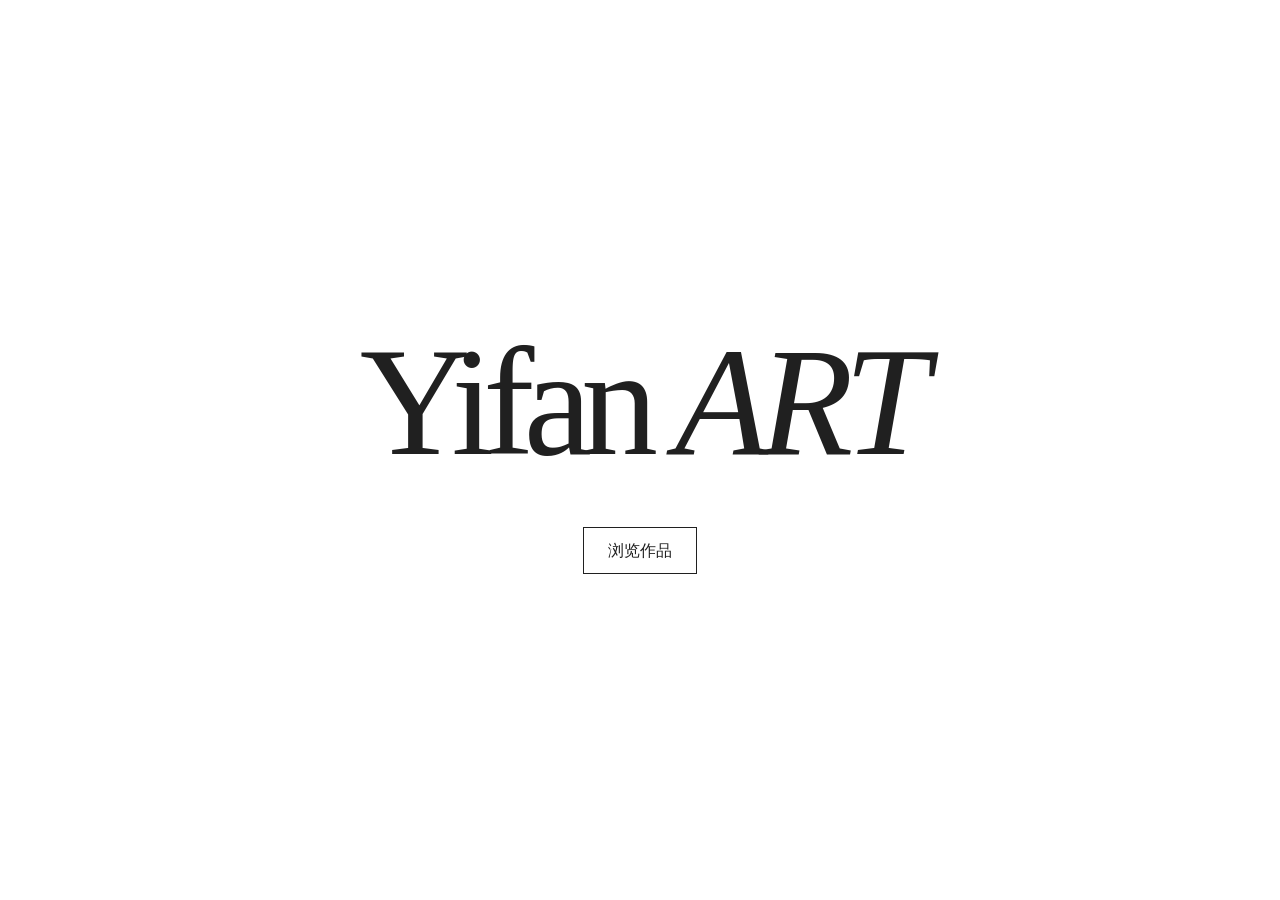
<file: index.html>
<!doctype html>
<html lang="zh-CN">
<head>
  <meta charset="utf-8">
  <meta name="viewport" content="width=device-width, initial-scale=1">
  <meta name="description" content="Yifan ART 艺术作品集">
  <title>Yifan ART</title>
  <link rel="stylesheet" href="styles.css">
</head>
<body class="cover-page">
  <main class="cover">
    <h1 class="wordmark" lang="en">Yifan <span>ART</span></h1>
    <a class="cover-link" href="works.html">浏览作品</a>
  </main>
</body>
</html>
</file>
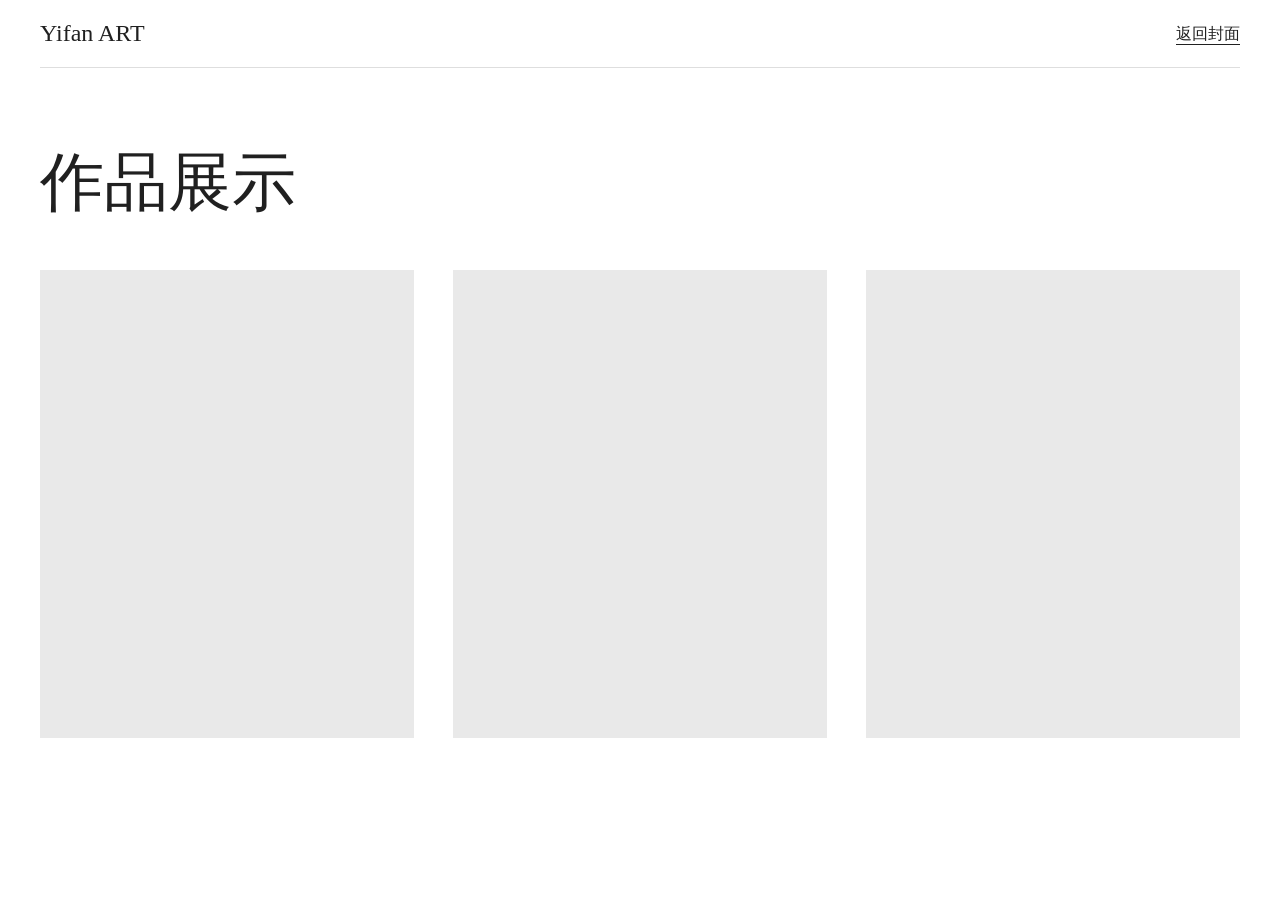
<file: works.html>
<!doctype html>
<html lang="zh-CN">
<head>
  <meta charset="utf-8">
  <meta name="viewport" content="width=device-width, initial-scale=1">
  <meta name="description" content="浏览 Yifan ART 的艺术作品">
  <title>作品展示 · Yifan ART</title>
  <link rel="stylesheet" href="styles.css">
</head>
<body class="works-page">
  <header class="gallery-header">
    <span class="gallery-brand" lang="en">Yifan ART</span>
    <a class="return-link" href="index.html">返回封面</a>
  </header>
  <main class="gallery">
    <h1>作品展示</h1>
    <div class="work-grid">
      <div class="work-placeholder" aria-hidden="true"></div>
      <div class="work-placeholder" aria-hidden="true"></div>
      <div class="work-placeholder" aria-hidden="true"></div>
    </div>
  </main>
</body>
</html>
</file>
<file: styles.css>
:root {
  color-scheme: light;
  --ink: #202020;
  --line: #dedede;
  --display-font: Georgia, "Times New Roman", "Songti SC", SimSun, serif;
  --body-font: system-ui, "PingFang SC", "Microsoft YaHei", sans-serif;
}

*, *::before, *::after { box-sizing: border-box; }

body {
  margin: 0;
  background: #fff;
  color: var(--ink);
  font: 1rem/1.5 var(--body-font);
}

a { color: inherit; }

a:focus-visible {
  outline: 2px solid currentColor;
  outline-offset: 5px;
}

.cover-page {
  min-height: 100svh;
  display: grid;
  place-items: center;
  padding: 2rem 1rem;
}

.cover {
  display: grid;
  justify-items: center;
  gap: clamp(1.5rem, 4vw, 3rem);
  text-align: center;
}

.wordmark {
  margin: 0;
  font: 400 clamp(3rem, 12vw, 10rem)/1 var(--display-font);
  letter-spacing: -0.07em;
}

.wordmark span {
  font-style: italic;
  letter-spacing: -0.06em;
}

.cover-link {
  display: inline-block;
  padding: 0.65rem 1.5rem;
  border: 1px solid currentColor;
  text-decoration: none;
}

.cover-link:hover { background: var(--ink); color: #fff; }

.works-page {
  width: min(100% - 2rem, 75rem);
  margin-inline: auto;
}

.gallery-header {
  display: flex;
  align-items: center;
  justify-content: space-between;
  gap: 1rem;
  padding: 1.25rem 0;
  border-bottom: 1px solid var(--line);
}

.gallery-brand { font: 1.5rem var(--display-font); }
.return-link { text-underline-offset: 0.3em; }
.gallery { padding-block: clamp(2rem, 6vw, 5rem); }

.gallery h1 {
  margin: 0 0 clamp(1.5rem, 4vw, 3rem);
  font: 400 clamp(2rem, 5vw, 4rem)/1.2 var(--display-font);
}

.work-grid {
  display: grid;
  grid-template-columns: repeat(3, minmax(0, 1fr));
  gap: clamp(1rem, 3vw, 2.5rem);
}

.work-placeholder {
  aspect-ratio: 4 / 5;
  background: #e9e9e9;
}

@media (max-width: 40rem) {
  .work-grid { grid-template-columns: repeat(2, minmax(0, 1fr)); }
}

@media (max-width: 28rem) {
  .work-grid { grid-template-columns: 1fr; }
}
</file>
